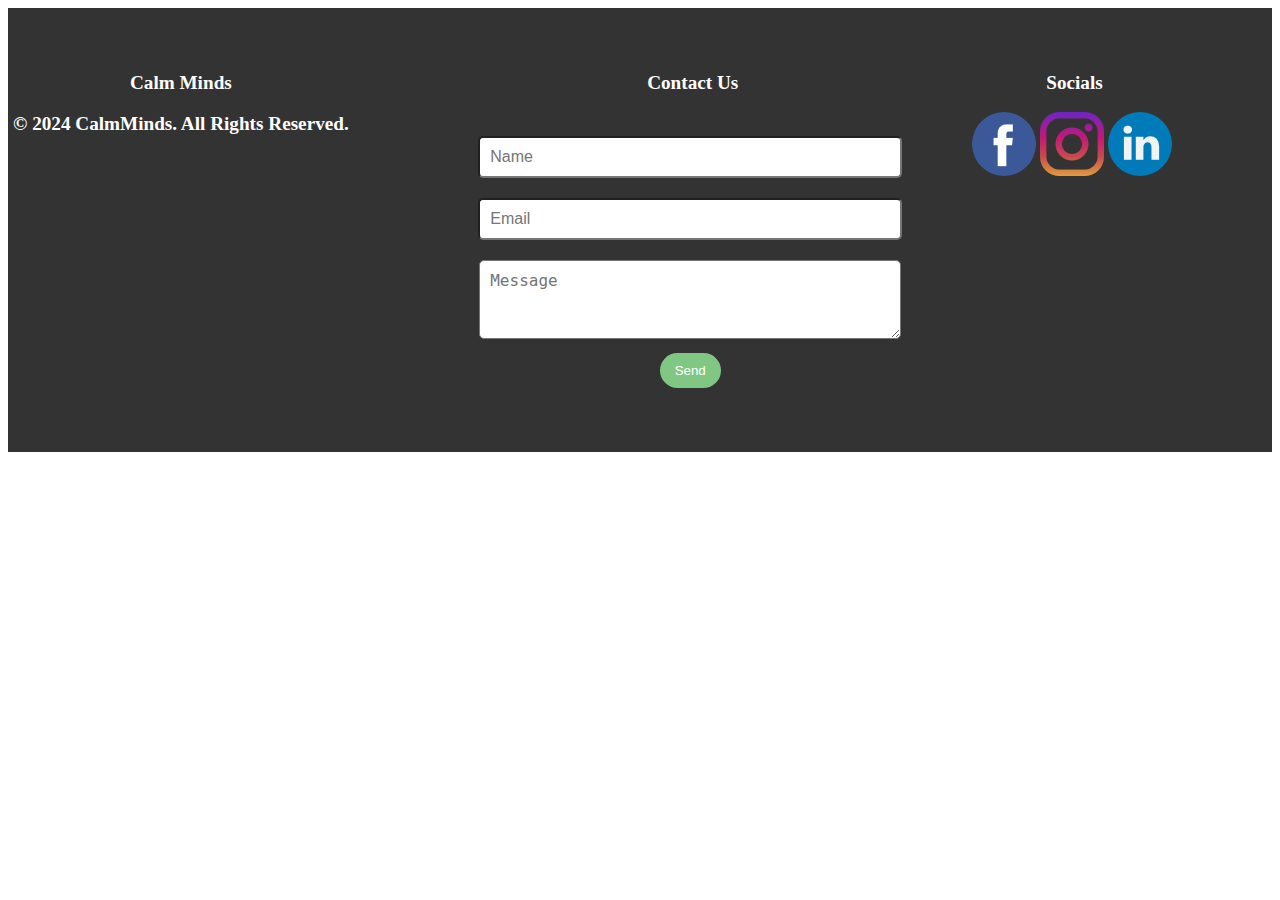
<file: footer.html>
<!DOCTYPE html>
<html lang="en">
<head>
    <meta charset="UTF-8">
    <meta name="viewport" content="width=device-width, initial-scale=1.0">
    <title>Footer</title>
    <link rel="stylesheet" href="css/footer.css">
</head>
<body>
    <footer class="footer">
        <H5 class="footer-title">Calm Minds
        <p style="text-decoration: none;">© 2024 CalmMinds. All Rights Reserved.</p></H5><br>
        <div class="footer-section footer--2">
            <div class="footer-title">Contact Us</div>
            <form>
              <input type="text" id="text" placeholder="Name" required /><br>
              <input type="email" placeholder="Email" required /><br>
              <textarea placeholder="Message" rows="3" required></textarea><br>
              <button class="footer-btn" type="submit">Send</button>
            </form></div>
            

            <div class="logos"><h5 class="footer-title">Socials</h5> <br><a href="https://www.facebook.com/"><img src="images/facebook.png" alt=""></a>
              <a href="https://www.instagram.com/"><img src="images/instagram.png" alt=""></a>
              <a href="https://www.linkedin.com/"><img src="images/linkedin.png" alt=""></a>
            </div>
        
        
      </footer>
</body>
</html>
</file>
<file: css/footer.css>
footer {
    text-align: center;
    background-color: #333;
    color: white;
    position: relative;
    bottom: 0;
    width: 100%;
    margin: 0;
  }
  .footer {
    display: flex;
    justify-content: space-between;
    /* gap :20%; */
    padding: 4rem 0;
  }

  .footer-title {
    margin: 0;
    margin-left: 5px;
    font-weight: 600;
    font-size: 1.2rem;
  }
  
  .footer-section {
    display: flex;
    flex-direction: column;
    gap: 2rem;
  }
  button {
    padding: 10px 15px;
    border: none;
    background-color: #81c784;
    color: white;
    border-radius: 24px;
    cursor: pointer;
  
  }
  button:hover{
    transition: background-color 0.3s;
    background-color: #e67e00;
  }
.rights{
    position:absolute;
    bottom: 0px;
   text-align: center;
   margin-left: 800px;
    
  }
  .logos{
    margin-right: 100px;
    gap: 50px;
    /* width: 10px; */
   
  }

  
input[id="text"],
input[type="email"],
textarea {
  width: 400px; /* Full width */
  padding: 10px 10px; /* Spacing inside the input fields */
  font-size: 1rem; /* Consistent font size *
  border: 1px solid #ccc; /* Light border */
  border-radius: 5px; /* Rounded corners */
  margin: 10px;
}
</file>
